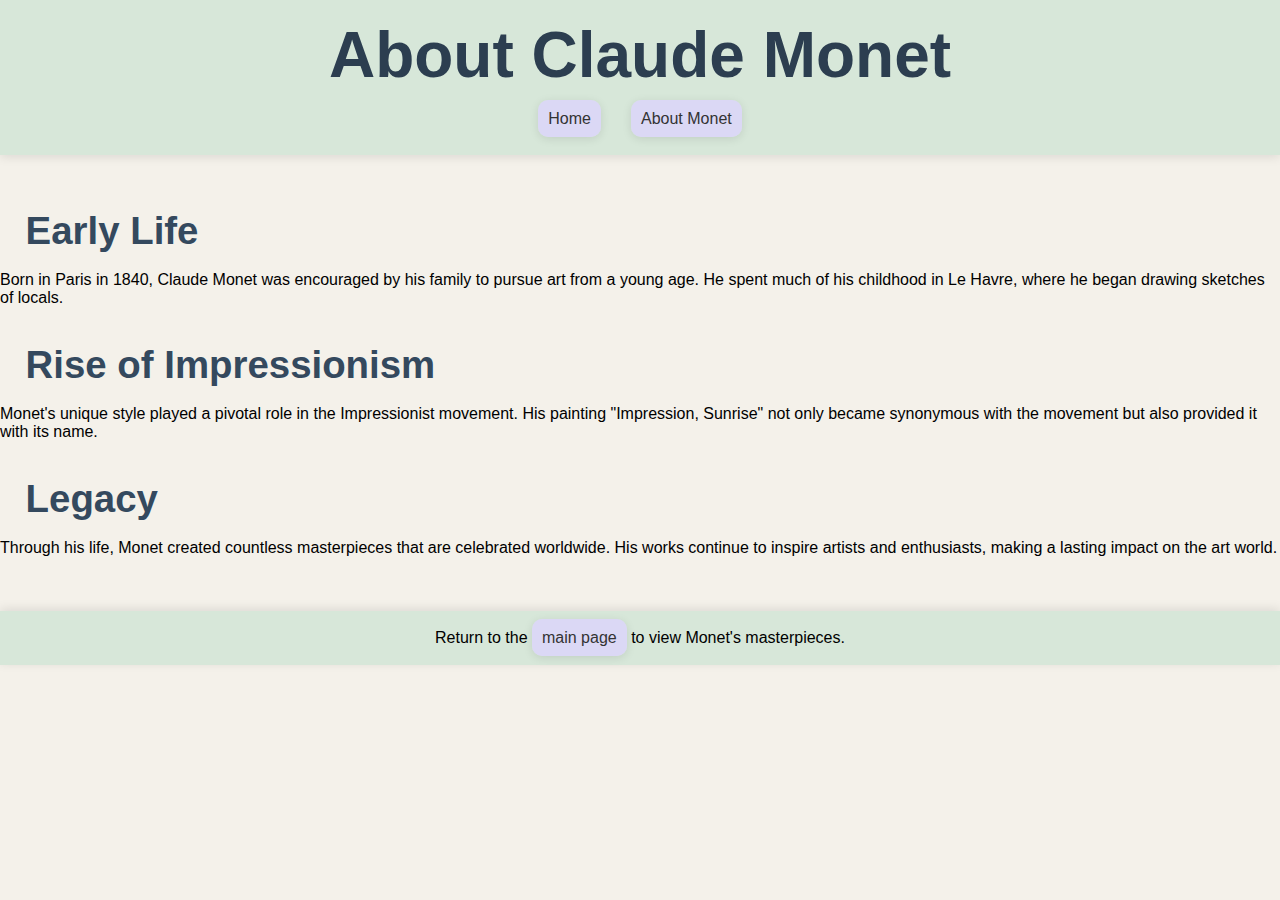
<file: page2.html>
<!DOCTYPE html>
<html lang="en">

<head>
    <meta charset="UTF-8">
    <meta name="viewport" content="width=device-width, initial-scale=1.0">
    <title>About Monet</title>
    <link rel="stylesheet" href="style.css">
</head>

<body>
    <header>
        <h1>About Claude Monet</h1>
        <nav>
            <ul>
                <li><a href="index.html">Home</a></li>
                <li><a href="page2.html">About Monet</a></li>
            </ul>
        </nav>
    </header>
    <page2>
        <section>
            <br><br>
            <h2>Early Life</h2>
            <ul>
              <li><p>Born in Paris in 1840, Claude Monet was encouraged by his family to pursue art from a young age. He spent much of his childhood in Le Havre, where he began drawing sketches of locals.<br><br></p></li>
            </ul>
        </section>
        <section>
            <h2>Rise of Impressionism</h2>
            <p>Monet's unique style played a pivotal role in the Impressionist movement. His painting "Impression, Sunrise" not only became synonymous with the movement but also provided it with its name.<br><br></p>
        </section>
        <section>
            <h2>Legacy</h2>
            <p>Through his life, Monet created countless masterpieces that are celebrated worldwide. His works continue to inspire artists and enthusiasts, making a lasting impact on the art world. <br><br><br><br></p> 
        </section>
    </page2>
    <footer>
        <p>Return to the <a href="index.html">main page</a> to view Monet's masterpieces.</p>
    </footer>
</body>

</html>
</file>
<file: style.css>
* {
    box-sizing: border-box;
    margin: 0;
    padding: 0;
    font-family: 'Arial', sans-serif;
}

body {
    background-color: #f4f1ea;
}

a {
    text-decoration: none;
    background-color: #dbd8f5;
    padding: 10px;
    border-radius: 10px;
    box-shadow: 0 2px 10px rgba(0, 0, 0, 0.1);
    color: #333;
}

a:hover {
    font-weight: 900;
}

/* Header styles */
header {
    background-color: #d7e7d9;
    padding: 2vh 5vw;
    text-align: center;
    box-shadow: 0 2px 10px rgba(0, 0, 0, 0.1);
}

nav ul {
    list-style-type: none;
    padding: 1vh 0;
}

nav ul li {
    display: inline;
    margin: 0 1vw;
}

/* Article styling */
main > article {
    margin: 5vh 10vw;
    background-color: #ffffff;
    border-radius: 10px;
    overflow: hidden;
    box-shadow: 3px 3px 20px rgba(0, 0, 0, 0.05);
}

main > article:hover {
    transform: scale(1.02);
    transition: transform 0.2s;
}

.painting {
    width: 70%;
    height: 90vmin;
    margin: 2vh auto;
    background-size: cover;
    background-position: center;
}

.water-lilies {
    background-image: url('Monet1.jpeg');
    background-size: ;
}



.sunrise {
    background-image: url('Monet2.jpeg');
}

.parasol {
    background-image: url('Monet3.jpg');
}

article p {
    padding: 2vh 2vw;
}

/* Footer styles */
footer {
    background-color: #d7e7d9;
    padding: 2vh 5vw;
    text-align: center;
    box-shadow: 0 -2px 10px rgba(0, 0, 0, 0.1);
}

/* Typography */
h1 {
    font-size: 5vmax;
    color: #2c3e50;
    margin-bottom: 1vh;
}

h2 {
    font-size: 3vmax;
    color: #34495e;
    padding: 2vh 2vw;
}

section

page2 {
    display: flex;
    justify-content: center;
}
</file>
